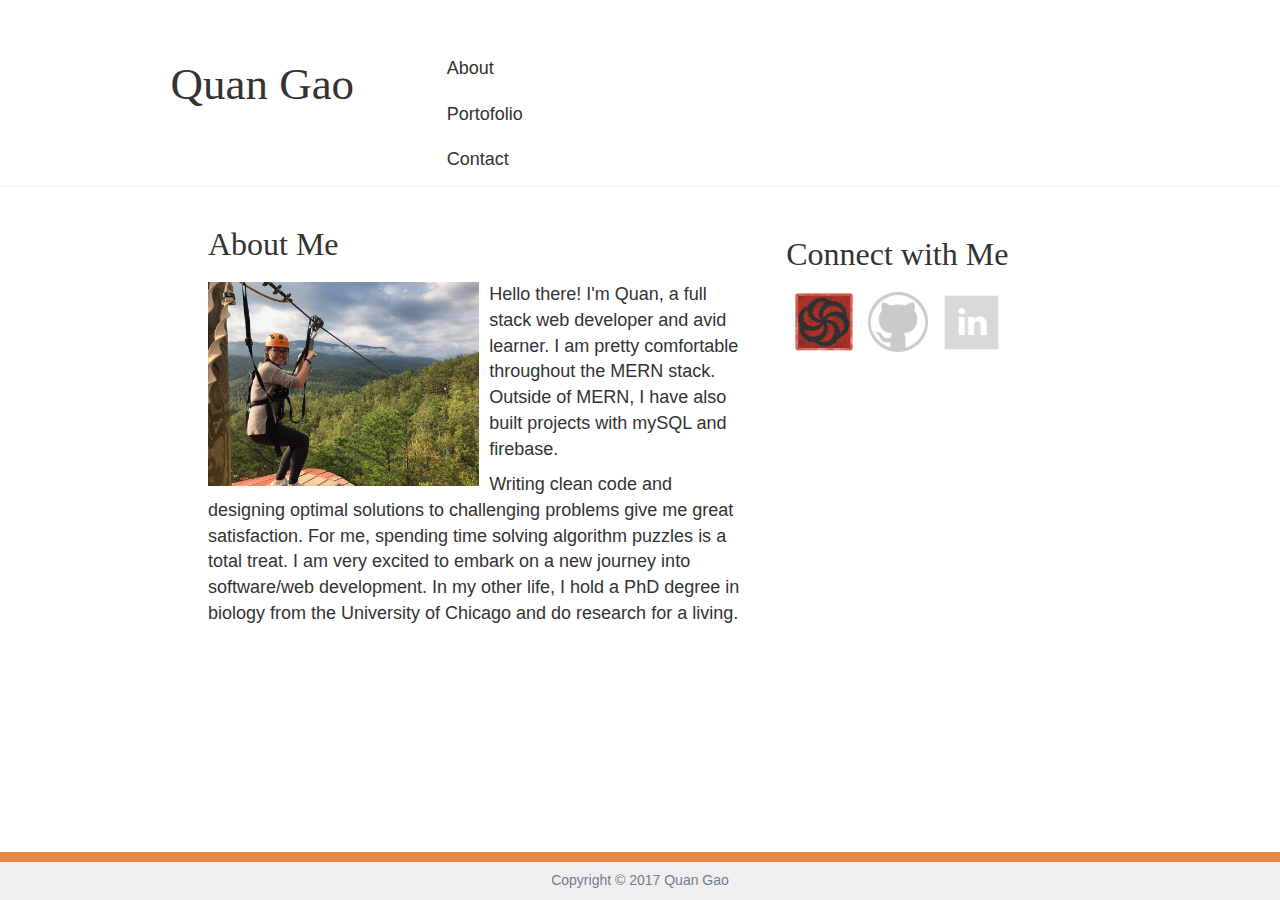
<file: index.html>
<!DOCTYPE html>
<html lang="en">

<head>
    <meta charset="UTF-8">
    <title> Quan Gao portfolio version 2.0 </title>
    <meta charset="UTF-8" name="viewport" content="width=device-width, initial-scale=1.0">
    <!-- Latest compiled and minified CSS -->
    <link rel="stylesheet" href="https://maxcdn.bootstrapcdn.com/bootstrap/3.3.7/css/bootstrap.min.css" integrity="sha384-BVYiiSIFeK1dGmJRAkycuHAHRg32OmUcww7on3RYdg4Va+PmSTsz/K68vbdEjh4u"
        crossorigin="anonymous">
    <link rel="stylesheet" type="text/css" href="https://bootswatch.com/4/superhero/bootstrap.min.css">
    <link rel="stylesheet" type="text/css" href="assets/css/style.css">
</head>

<body>
    <div class="container-fluid">
        <div class="row page-header">
            <div class="col-lg-1"></div>
            <div class="col-lg-3 col-md-4 col-sm-12">
                <h1>Quan Gao</h1>
            </div>
            <div class="col-lg-6 col-md-8 col-sm-12">
                <ul class="nav">
                    <li>
                        <a href="index.html">About</a>
                    </li>
                    <li>
                        <a href="portfolio.html">Portofolio</a>
                    </li>
                    <li>
                        <a href="contact.html">Contact</a>
                    </li>
                </ul>
            </div>
            <div class="col-lg-2"></div>
        </div>

        <div class="row intro">
            <div class="col-lg-1"></div>
            <div class="col-lg-6 col-md-8 col-sm-12">
                <h1> About Me </h1>
                <img src="assets/images/quan.jpg" alt="picture of Quan" class="profile"></img>
                <p> Hello there! I'm Quan, a full stack web developer and avid learner. 
                I am pretty comfortable throughout the MERN stack. Outside of MERN, I have also built projects with mySQL and firebase. </p>
                <p>Writing clean code and designing optimal solutions to challenging problems give me great satisfaction. 
                For me, spending time solving algorithm puzzles is a total treat. I am very excited to embark
                on a new journey into software/web development. In my other life, 
                I hold a PhD degree in biology from the University of Chicago and do research for a living.
                </p>

                <p></p>
            </div>
            <aside class="col-lg-3 col-md-4 col-sm-12 col-12">
                <h1>Connect with Me</h1>
                <section class="icons row">
                    <div class="col-md-3 col-sm-3 col-3"></div>
                    <div class="col-md-2 col-sm-2 col-2">
                        <a href="https://www.codewars.com/users/QuanGao">
                            <img class="icon stackO" src="assets/images/codewar.png">
                        </a>
                    </div>
                    <div class="col-md-2 col-sm-2 col-2">
                        <a href="https://github.com/QuanGao">
                            <img class="icon github" src="assets/images/381376-512.png">
                        </a>
                    </div>
                    <div class="col-md-2 col-sm-2 col-2">
                        <a href="https://www.linkedin.com/in/quan-gao-25b67523">
                            <img class="icon linkedin" src="assets/images/if_linkedin_square_gray_107090.png">
                        </a>
                    </div>
                    <div class="col-md-3 col-sm-3 col-3"></div>
                </section>
            </aside>
            <div class="col-lg-2"></div>
        </div>
    </div>
    <footer>
        <p> Copyright © 2017 Quan Gao </p>
    </footer>
</body>

</html>

<!-- <p> My name is Quan (pronounced somewhat like "tron" in Megatron). I moved to Chicago in 2010 from China to pursue
        a PhD degree in biomedical sciences at the Unviversity of Chicago. You can find my graduate work in finding
        a cure for a devastating muscle wasting disease highlighted
        <a href="https://news.uchicago.edu/article/2015/10/23/rna-editing-technique-treats-severe-form-muscular-dystrophy">
        here. </a>
    </p>

    <p> Years past, degree obtained, I carried on research work but switched disease of interest to cancer. You can
        find my newest work into cancer "assassin" molecules
        <a href="https://news.northwestern.edu/stories/2017/october/suicide-molecules-kill-any-cancer-cell"
        /> here. </a> The field of biomedical sciences is booming with big data and the need to understand it.
        Ever since I taught myself R for experimental analysis, I got interested in delving deeper into the programming
        world.</p> -->
</file>
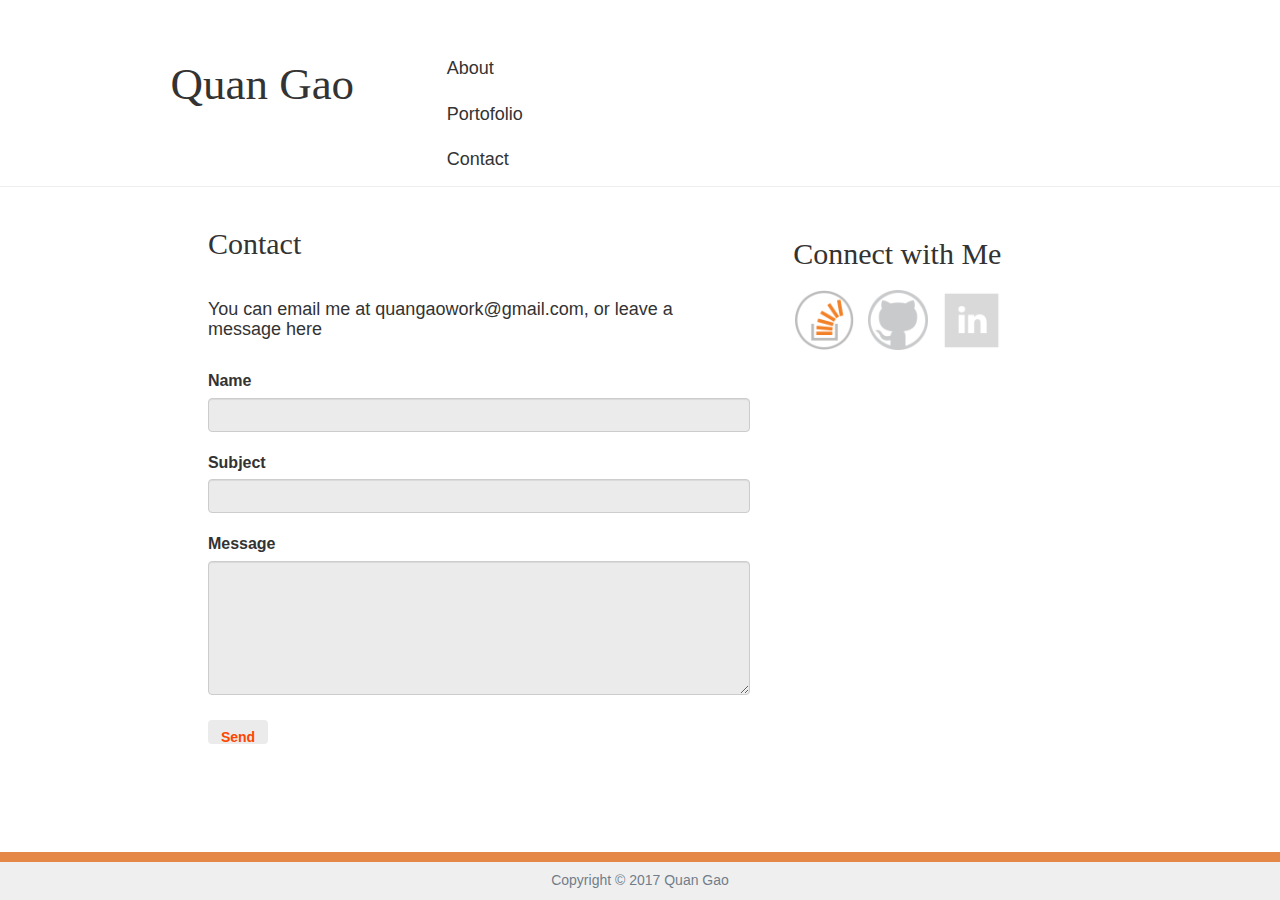
<file: contact.html>
<!DOCTYPE html>
<html lang="en">
<head>
	<meta charset="UTF-8">
	<title> Quan Gao portfolio version 2.0 </title>	
	<meta charset="UTF-8" name = "viewport" content = "width=device-width, initial-scale=1.0">
	<!-- Latest compiled and minified CSS -->
	<link rel="stylesheet" href="https://maxcdn.bootstrapcdn.com/bootstrap/3.3.7/css/bootstrap.min.css" integrity="sha384-BVYiiSIFeK1dGmJRAkycuHAHRg32OmUcww7on3RYdg4Va+PmSTsz/K68vbdEjh4u" crossorigin="anonymous">
	<link rel="stylesheet" type="text/css" href="https://bootswatch.com/4/superhero/bootstrap.min.css">
    <link rel="stylesheet" type="text/css" href="assets/css/style.css">
    <script src='https://ajax.googleapis.com/ajax/libs/jquery/3.2.1/jquery.min.js'></script>
</head>
<body>
	<div class = "container-fluid">
		<div class = "row page-header">
			<div class="col-lg-1"></div>
			<div class="col-lg-3 col-md-4 col-sm-12">
		  		<h1>Quan Gao</h1>
		  	</div> 
			<div class="col-lg-6 col-md-8 col-sm-12">
			  	<ul class="nav">
			        <li><a href="index.html">About</a></li>
			        <li><a href="portfolio.html">Portofolio</a></li>
			        <li><a href="contact.html">Contact</a></li>
			     </ul>
			</div>
			<div class="col-lg-2"></div>
		</div>

		<div class = "row contact">
			<div class="col-lg-1"></div>
			<div class = "col-lg-6 col-md-8 col-sm-12">			
                <h1> Contact </h1>
                <br>
                <h4> You can email me at quangaowork@gmail.com, or leave a message here</h4>
				<form id="messageForm">
					<div class = "form-group">
						<label for="inputName">Name</label>
						<input type="text" class = "form-control" id="inputName">
						<label for="subject">Subject</label>
						<input type="text" class = "form-control" id="inputSubject">
						<label for="inputMessage">Message</label>
						<textarea class="form-control" id="inputMessage" rows = "6"></textarea> 
                    </div>
                    <input type="button" value="Send" class="btn btn-send"></input>
				</form>
		    </div>			
			<aside class = "col-lg-3 col-md-4 col-sm-12 col-12">
				<h1>Connect with Me</h1>	
				<section class = "icons row">
					<div class = "col-md-3 col-sm-3 col-3"></div>			
					<div class="col-md-2 col-sm-2 col-2">
						<a href = "https://stackoverflow.com/users/8743719/quan-gao?tab=profile"><img class = "icon stackO" src = "assets/images/if_stackoverflow_1220302.png"></a>
					</div>
					<div class="col-md-2 col-sm-2 col-2">
						<a href = "https://github.com/QuanGao"><img class = "icon github" src = "assets/images/381376-512.png"></a>
					</div>
					<div class="col-md-2 col-sm-2 col-2">
						<a href = "https://www.linkedin.com/in/quan-gao-25b67523"><img class = "icon linkedin" src = "assets/images/if_linkedin_square_gray_107090.png"></a>	
					</div>
					<div class = "col-md-3 col-sm-3 col-3"></div>
				</section>	
			</aside>
			<div class="col-lg-2"></div>
		</div>
    <footer> Copyright © 2017 Quan Gao </footer>
    <script>
        $(document).ready(function() {
            $('.btn-send').click(function() {
                $('#messageForm').attr('action',
                            'mailto:quangaowork@gmail.com?subject=' +
                            $('#inputSubject').val() + '&body=' + $('#inputMessage').val() + '&name=' + $('#inputName').val());
                $('#messageForm').submit();
            });
        });
    </script>	
</body>
</html>
</file>
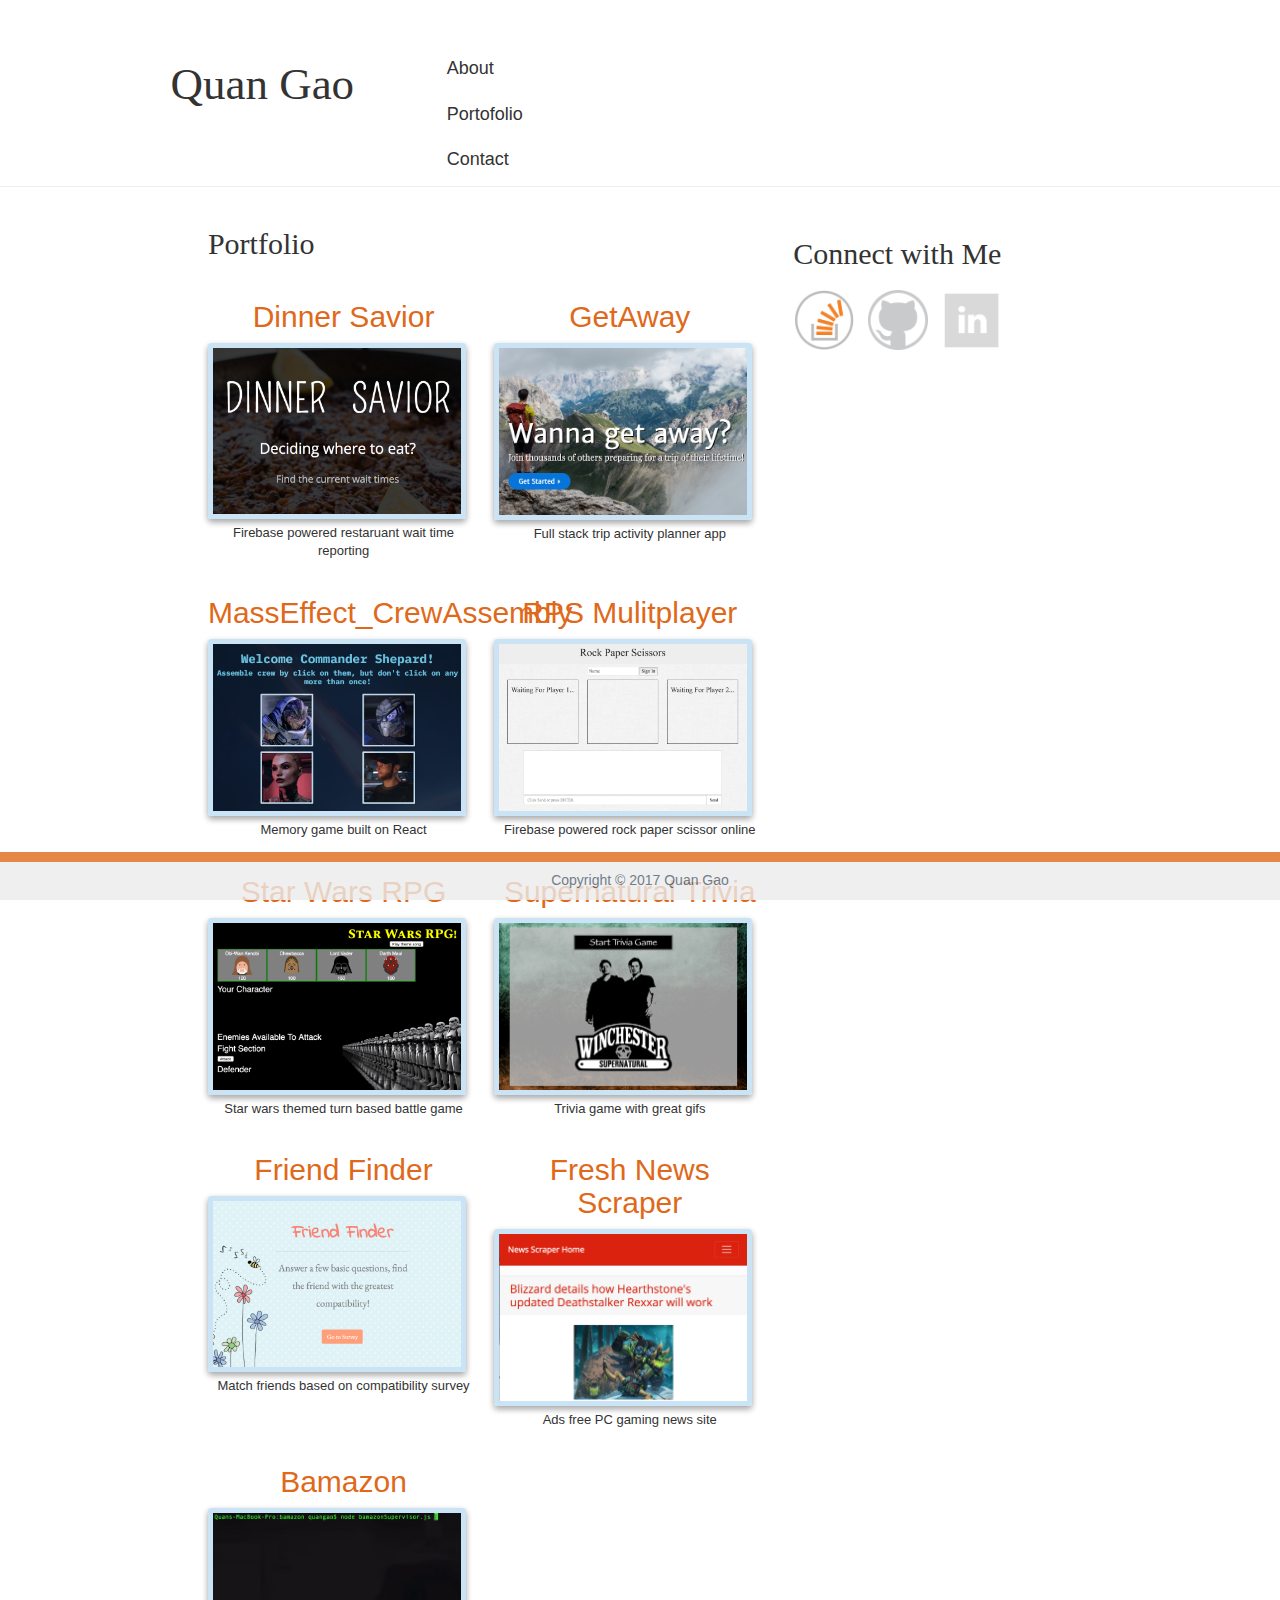
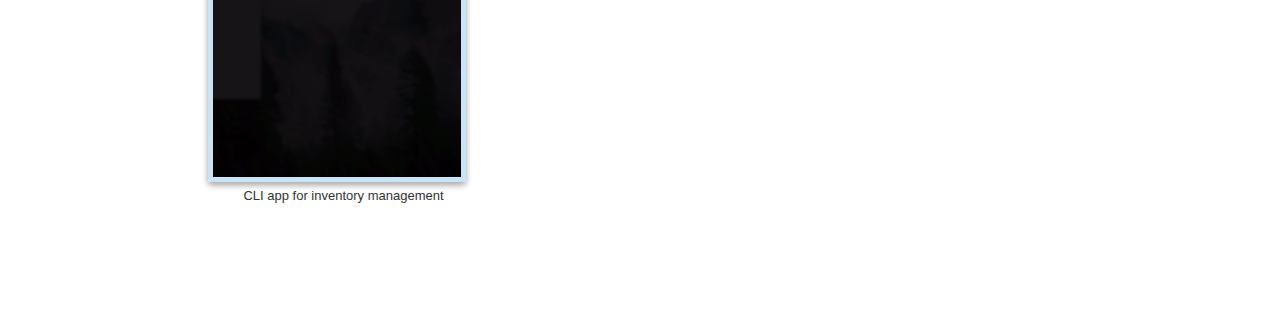
<file: portfolio.html>
<!DOCTYPE html>
<html lang="en">
<head>
	<meta charset="UTF-8">
	<title> Quan Gao portfolio version 2.0 </title>	
	<meta charset="UTF-8" name = "viewport" content = "width=device-width, initial-scale=1.0">
	<!-- Latest compiled and minified CSS -->
	<link rel="stylesheet" href="https://maxcdn.bootstrapcdn.com/bootstrap/3.3.7/css/bootstrap.min.css" integrity="sha384-BVYiiSIFeK1dGmJRAkycuHAHRg32OmUcww7on3RYdg4Va+PmSTsz/K68vbdEjh4u" crossorigin="anonymous">
	<link rel="stylesheet" type="text/css" href="https://bootswatch.com/4/superhero/bootstrap.min.css">
	<link rel="stylesheet" type="text/css" href="assets/css/style.css">
</head>
<body>
	<div class = "container-fluid">
		<div class = "row page-header">
			<div class="col-lg-1"></div>
			<div class="col-lg-3 col-md-4 col-sm-12">
		  		<h1>Quan Gao</h1>
		  	</div> 
			<div class="col-lg-6 col-md-8 col-sm-12">
			  	<ul class="nav">
			        <li><a href="index.html">About</a></li>
			        <li><a href="portfolio.html">Portofolio</a></li>
			        <li><a href="contact.html">Contact</a></li>
			     </ul>
			</div>
			<div class="col-lg-2"></div>
		</div>

		<div class = "row projects">
			<div class="col-lg-1"></div>
			<div class = "col-lg-6 col-md-8 col-sm-12 project-pics">
				<h1> Portfolio </h1>
		<!-- all pics -->
				<div class="row">
					<section class = "col-md-6 col-sm-12">
                        <h2> Dinner Savior </h2>
                        <a href = "https://quangao.github.io/dinner-savior/">
                            <img src = "assets/images/Dinner_Savior_270X400.png"></img>
                        </a>
                        <p>Firebase powered restaruant wait time reporting</p>
                    </section>
                    <section class = "col-md-6 col-sm-12">
                        <a href = "https://quiet-waters-49992.herokuapp.com">
                            <h2> GetAway </h2>
                            <img src = "assets/images/Get_Away_270X400.png"></img>              
                        </a>
                        <p>Full stack trip activity planner app</p>
                    </section>
				</div>

				<div class="row">
                    <section class = "col-md-6 col-sm-12">	
                        <h2>MassEffect_CrewAssembly</h2>
                        <a href = "https://mass-effect-homework.herokuapp.com/">
                            <img src = "assets/images/MassEffect_Crew_270X400.png"></img>
                        </a>
                        <p>Memory game built on React</p>	
                    </section>
                    <section class = "col-md-6 col-sm-12">                            
                        <h2>RPS Mulitplayer</h2>
                        <a href = "https://quangao.github.io/RPS-Multiplayer/">
                            <img src = "assets/images/Rock-Paper-Scissors_270X400.png"></img>
                        </a>
                        <p>Firebase powered rock paper scissor online</p>	
                    </section>
				</div>

				<div class="row">
                    <section class = "col-md-6 col-sm-12">
                        <h2>Star Wars RPG</h2>
                        <a href = "https://quangao.github.io/Star-Wars-Game/">
                            <img src = "assets/images/Star_Wars_Game_270X400.png"></img>
                        </a>
                        <p>Star wars themed turn based battle game</p>	
                    </section>
                    <section class = "col-md-6 col-sm-12">
                        <h2>Supernatural Trivia</h2>
                        <a href = "https://quangao.github.io/TriviaGame/">	
                            <img src = "assets/images/Trivia_Game_270X400.png"></img>
                        </a>
                        <p>Trivia game with great gifs</p>	
                    </section>
				</div>

				<div class="row">
                    <section class = "col-md-6 col-sm-12">
                        <h2>Friend Finder</h2>
                        <a href = "https://vast-scrubland-28230.herokuapp.com/">
                            <img src = "assets/images/Friend_Finder_270X400.png"></img>
                        </a>
                        <p>Match friends based on compatibility survey</p>	
                    </section>
                    <section class = "col-md-6 col-sm-12">
                        <h2> Fresh News Scraper </h2>
                        <a href = "https://arcane-everglades-10622.herokuapp.com/">
                            <img src = "assets/images/News_Scraper_270X400.png"></img>
                        </a>
                        <p>Ads free PC gaming news site</p>
                    </section>
                </div>
                <div class="row">
                    <section class = "col-md-6 col-sm-12">
                        <a href = "https://github.com/QuanGao/bamazon">
                            <h2>Bamazon</h2>	
                            <img src = "assets/images/bamazon.gif"></img>
                        </a>	
                        <p>CLI app for inventory management</p>
                    </section>
                </div>
			</div>
			<aside class = "col-lg-3 col-md-4 col-sm-12 col-12">
				<h1>Connect with Me</h1>	
				<section class = "icons row">
					<div class = "col-md-3 col-sm-3 col-3"></div>			
					<div class="col-md-2 col-sm-2 col-2">
						<a href = "https://stackoverflow.com/users/8743719/quan-gao?tab=profile"><img class = "icon stackO" src = "assets/images/if_stackoverflow_1220302.png"></a>
					</div>
					<div class="col-md-2 col-sm-2 col-2">
						<a href = "https://github.com/QuanGao"><img class = "icon github" src = "assets/images/381376-512.png"></a>
					</div>
					<div class="col-md-2 col-sm-2 col-2">
						<a href = "https://www.linkedin.com/in/quan-gao-25b67523"><img class = "icon linkedin" src = "assets/images/if_linkedin_square_gray_107090.png"></a>	
					</div>
					<div class = "col-md-3 col-sm-3 col-3"></div>
				</section>	
			</aside>
			<div class="col-lg-2"></div>
		</div>
	</div>
	<footer> <p> Copyright © 2017 Quan Gao </p> </footer>	
</body>
</html>
<!-- <div class="row"> -->
    <!-- <section class = "col-md-6 col-sm-12">
        <a href = "https://github.com/QuanGao/TimeToGetGIPHY">
            <img src = "assets/images/giphy.png"></img>
            <h2>TimeToGetGIPHY</h2>
        </a>
    </section> -->
    <!-- <section class = "col-md-6 col-sm-12">
        <a href = "https://github.com/QuanGao/Hangman-Game">	
            <img src = "assets/images/hangman.png"></img>
            <h2>Super Hero Hangman Game</h2>
        </a>	
    </section> -->
<!-- </div> -->

<!-- <section class = "col-md-6 col-sm-12">
    <a href = "https://github.com/QuanGao/sequelizedBurger">
        <img src = "assets/images/burger.png"></img>
        <h2> Sequelized Burger </h2>
    </a>
</section> -->
</file>
<file: assets/css/style.css>
/*keep these the same*/
.col-sm-12 {
	padding-right: 0px;
}

.col-2 {
	padding-left: 0px;
}

.nav a {
	font-size: 18px;
	color: inherit;
}

.nav a:hover {
	color: #4E5D6C;
}

.intro a:hover, .projects h2:hover {
    color:#f0ad4e;
	font-weight: bold;
}

aside h1 {
	animation-name: exampleC;
    animation-duration: 5s;
    animation-iteration-count: 3;
}

@keyframes exampleC {
    from {color: orange;}
    to {color: white;}
}

h1 {
	font-family: serif;
	font-size: 30px;
	text-align: center;
}

/*works for viewport that is 400-767px in width*/
.container-fluid {
	margin-bottom: 100px;
	padding-left: 0px;
}

.page-header h1{
	font-size: 40px;
}

.nav li {
	margin-left:auto;
   	margin-right:auto;
}

.intro, .projects, .contact {
	margin-left: auto;
	margin-right: auto;
}

.profile {
	width: 100%;
	padding-bottom: 20px;
}

.intro h1 {
	margin-bottom: 20px;
	text-align: center;
}

.intro p {
	font-size: 16px;
}

aside h1 {
	margin-top: 30px;
	margin-bottom: 20px;
}

.icon {
	width: 60px;
	margin: 0px;
}

.icon:hover {
	position: relative;
	bottom: 5px;
}

.project-pics img {
    width: 95%;
	border-radius: 5%;
	/* border: ridge 3px #EBEBEB; */
    /* margin-top: 20px; */
    /* background-size: cover;
    background-position: 50%;
    height: 200px;
    width: 270px;
    margin: 8px 25px;*/
    border: 5px solid #cae4f5;
    border-radius: 3px;
    box-shadow: 0 3px 6px rgba(0,0,0,.16), 0 3px 6px rgba(0,0,0,.23);
    /*box-shadow: 0 3px 6px rgba(0,0,0,.16), 0 3px 6px rgba(0,0,0,.23);
    cursor: pointer; */
}
.btn-send{
    color: orangered;
    text-align: center;
}
.projects h2 {
	text-align: center;
	margin-top: 30px;
    margin-bottom: 10px;
    color:#DF691A;
}
.projects p {
    margin-top:5px;
    margin-bottom: 5px;
    text-align: center;
    font-size: 1.3rem;
}
label {
	font-size: 16px;
	margin-top: 20px;
}

.contact input, .contact textarea {
	background-color:#EBEBEB;
	font-size: 14px;

} 

.btn {
	margin-top: 10px;
	font-size: 13px;
	height: 24px;
	font-weight: bold;
}

button:active {
	font-size: 15px;
	height: 26px;
}

footer {
	background: #EBEBEB;
	padding-top: 8px;
	color: #4E5D6C;
	text-align: center;
	position: fixed;
	bottom: 0px;
	left:0px;
	width: 100%;
	font-size: 14px;
	height: 48px;
	opacity: 0.8;
	border-top: 10px solid #DF691A;
}

/*add media queries for responsive design*/

@media only screen and (min-width: 768px) { 
	.icon {
		position: relative;
	}

	.stackO {
		right: 30px;
	}

	.github{
		right: 5px;
	}
	.linkedin {
		left: 20px;
	}
	
	.col-md-8 h1 {
		text-align: left;
	}

	.intro, .contact, .projects {
		padding-left: 25px;
	}
 }


@media (min-width: 980px) { 
	.profile {
		float:left;
		width: 50%;
		margin-right: 10px;
		padding-bottom: 0px;
	}
	
	.nav {
		position: relative;
		top: 6px;
	}

	.page-header h1 {
		font-size: 45px;
	}
	
	.intro, .projects, .contact {
		padding-left: 40px;
	}

	.intro h1 {
		font-size: 32px;
	}
	.intro p {
		font-size: 18px;
	}

}

@media (min-width: 1200px) { 

	.intro, .projects, .contact {
		padding-left: 100px;
		padding-right: 50px;
	}

}
</file>
